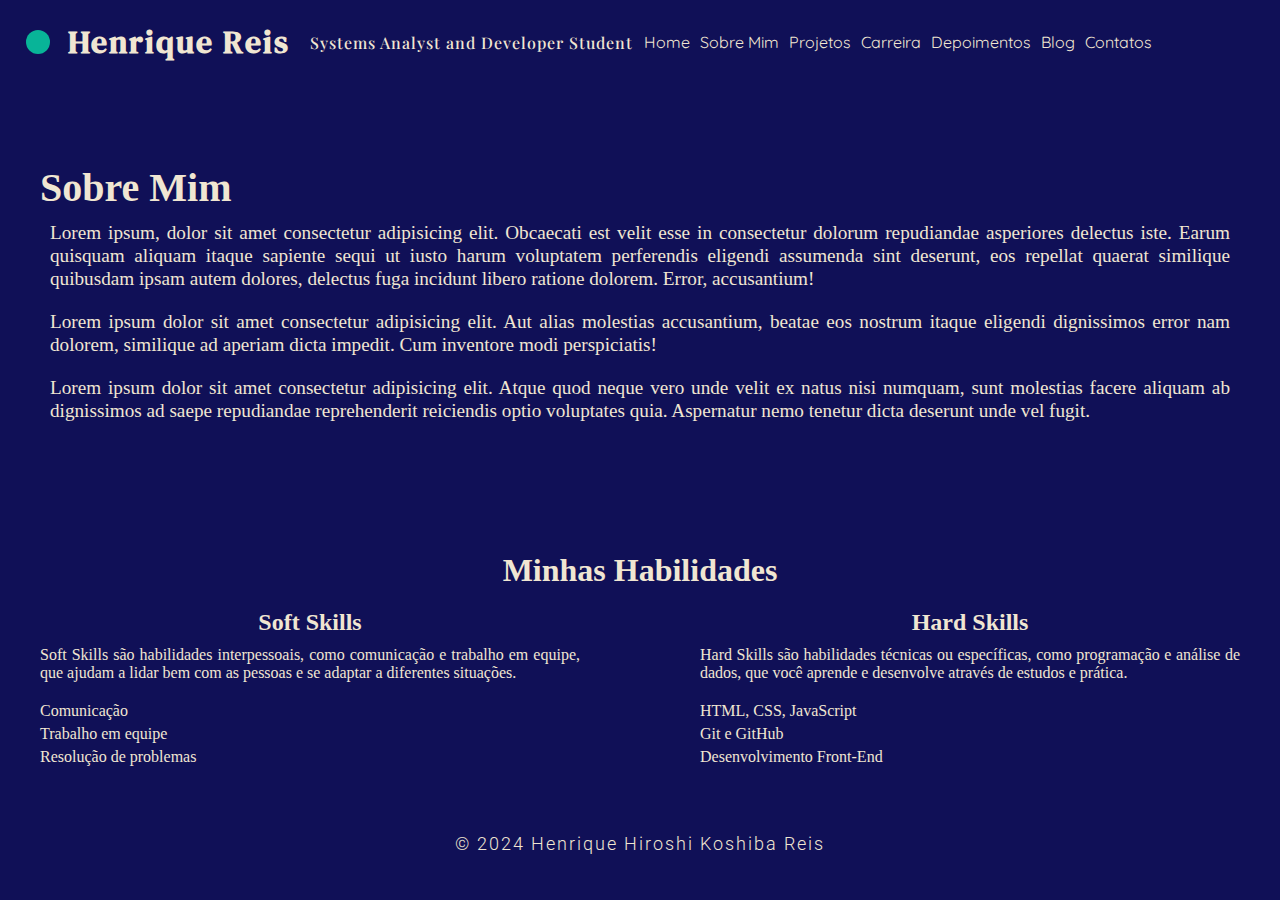
<file: html/sobre-mim.html>
<!DOCTYPE html>
<html lang="pt-BR">
  <head>
    <meta charset="UTF-8" />
    <meta name="viewport" content="width=device-width, initial-scale=1.0" />
    <link rel="stylesheet" href="../css/style.css" />
    <title>Sobre Mim | Henrique Reis</title>
  </head>
  <body>
    <!-- Cabeçalho -->
    <header>
      <div class="header-esq">
        <h1 class="header-name">Henrique Reis</h1>
        <p class="header-desc">Systems Analyst and Developer Student</p>
      </div>

      <div class="header-ball"></div>

      <nav class="header-dir">
        <a href="index.html">Home</a>
        <a href="sobre-mim.html">Sobre Mim</a>
        <a href="projetos.html">Projetos</a>
        <a href="carreira.html">Carreira</a>
        <a href="depoimentos.html">Depoimentos</a>
        <a href="blog.html">Blog</a>
        <a href="contatos.html">Contatos</a>
      </nav>
    </header>

    <!-- Seção Sobre Mim -->
    <section id="sobre-mim">
      <h2 class="section-title">Sobre Mim</h2>
      <div class="desc-sobre-mim">
        <p>
          Lorem ipsum, dolor sit amet consectetur adipisicing elit. Obcaecati
          est velit esse in consectetur dolorum repudiandae asperiores delectus
          iste. Earum quisquam aliquam itaque sapiente sequi ut iusto harum
          voluptatem perferendis eligendi assumenda sint deserunt, eos repellat
          quaerat similique quibusdam ipsam autem dolores, delectus fuga
          incidunt libero ratione dolorem. Error, accusantium!
        </p>
        <p>
          Lorem ipsum dolor sit amet consectetur adipisicing elit. Aut alias
          molestias accusantium, beatae eos nostrum itaque eligendi dignissimos
          error nam dolorem, similique ad aperiam dicta impedit. Cum inventore
          modi perspiciatis!
        </p>
        <p>
          Lorem ipsum dolor sit amet consectetur adipisicing elit. Atque quod
          neque vero unde velit ex natus nisi numquam, sunt molestias facere
          aliquam ab dignissimos ad saepe repudiandae reprehenderit reiciendis
          optio voluptates quia. Aspernatur nemo tenetur dicta deserunt unde vel
          fugit.
        </p>
      </div>
    </section>

    <!-- Minhas Skills -->
    <section class="skills">
      <h3 class="my-skills">Minhas Habilidades</h3>
      <div class="skills-content">
        <div class="skills-esq">
          <h4>Soft Skills</h4>
          <p>
            Soft Skills são habilidades interpessoais, como comunicação e
            trabalho em equipe, que ajudam a lidar bem com as pessoas e se
            adaptar a diferentes situações.
          </p>
          <ul>
            <li>Comunicação</li>
            <li>Trabalho em equipe</li>
            <li>Resolução de problemas</li>
            <!-- Outras Soft Skills -->
          </ul>
        </div>
        <div class="skills-dir">
          <h4>Hard Skills</h4>
          <p>
            Hard Skills são habilidades técnicas ou específicas, como
            programação e análise de dados, que você aprende e desenvolve
            através de estudos e prática.
          </p>
          <ul>
            <li>HTML, CSS, JavaScript</li>
            <li>Git e GitHub</li>
            <li>Desenvolvimento Front-End</li>
            <!-- Outras Hard Skills -->
          </ul>
        </div>
      </div>
    </section>

    <!-- Rodapé -->
    <footer class="direitos">
      <h3>&copy; 2024 Henrique Hiroshi Koshiba Reis</h3>
    </footer>
  </body>
</html>
</file>
<file: css/style.css>
@import url("https://fonts.googleapis.com/css2?family=Roboto:ital,wght@0,100;0,300;0,400;0,500;0,700;0,900;1,100;1,300;1,400;1,500;1,700;1,900&display=swap");
@import url("https://fonts.googleapis.com/css2?family=Quicksand:wght@300..700&display=swap");
@import url("https://fonts.googleapis.com/css2?family=DM+Serif+Text:ital@0;1&family=Quicksand:wght@300..700&display=swap");
@import url("https://fonts.googleapis.com/css2?family=DM+Serif+Text:ital@0;1&family=Playfair+Display:ital,wght@0,400..900;1,400..900&family=Quicksand:wght@300..700&display=swap");

* {
  margin: 0;
  padding: 0;
  text-decoration: none;
  color: #f0e6d2;
}

html,
body {
  font-family: Georgia, "Times New Roman", Times, serif;
  background-color: #101057;
  margin: 0;
  padding: 0;
  height: 100%;
  color: #f0e6d2;
}

header {
  display: flex;
  justify-content: space-between;
  padding: 20px;
  align-items: center;
}

.header-esq {
  display: flex;
  align-items: center;
  gap: 20px;
  margin-left: 48px;
}

.header-esq h1,
.header-esq p {
  display: inline-block;
  margin: 0;
}

.header-name {
  font-family: "DM Serif Text", serif;
  letter-spacing: 2px;
}

.header-desc {
  font-family: "Playfair Display", serif;
  font-weight: 500;
  letter-spacing: 1px;
}

.header-dir {
  font-family: "Quicksand", sans-serif;
  display: flex;
  align-items: center;
  justify-content: space-between;
  gap: 10px;
  margin-right: 12vh;
}

.header-dir nav a {
  color: #f0e6d2 !important;
  text-decoration: none;
  margin: 0 15px;
  font-weight: bold;
  font-size: 1rem;
}

.header-dir nav a:hover {
  text-decoration: underline;
}

.header-ball {
  width: 24px;
  height: 24px;
  background-color: #08b498;
  border-radius: 50%;
  position: absolute;
  top: 42px;
  left: 38px;
  transform: translate(-50%, -50%);
}

main {
  display: flex;
  justify-content: center;
  align-items: center;
  height: 80vh;
  padding: 20px;
}

.main-ball {
  width: 24px;
  height: 24px;
  background-color: #08b498;
  border-radius: 50%;
  position: absolute;
  top: 45%;
  left: 40%;
  transform: translate(-50%, -50%);
}

.main-esq {
  flex: 1;
  text-align: left;
  position: relative;
}

.main-dir {
  flex: 1;
  text-align: left;
  max-width: 500px;
  margin-right: 12vh;
  margin-left: 20px;
  font-family: "Quicksand", sans-serif;
}

.main-title {
  font-family: "Roboto", sans-serif;
  font-size: 5rem;
  font-weight: bold;
  margin: 0;
  margin-left: 48px;
  color: #f0e6d2;
  line-height: 1.2;
  text-align: left;
}

.destaque {
  position: relative;
}

.destaque::after {
  content: "";
  position: absolute;
  left: 0;
  bottom: 5px;
  width: 100%;
  height: 8px;
  background-color: #08b498;
  z-index: -1;
}

.main-dir h3 {
  font-size: 1.2rem;
  line-height: 1.4;
  margin-top: 20vh;
}

@media (max-width: 768px) {
  header {
    flex-direction: column;
  }

  main {
    flex-direction: column;
    text-align: center;
  }

  .main-esq,
  .main-dir {
    flex: none;
    width: 100%;
    margin-bottom: 20px;
  }

  .main-title {
    font-size: 2.5rem;
  }

  .main-dir h3 {
    font-size: 1.1rem;
  }
}

#sobre-mim {
  padding: 80px 40px;
  background-color: #101057;
  color: #f0e6d2;
}

.section-title {
  font-size: 2.5rem;
  text-align: left;
  margin: 0 auto;
  max-width: 140vh;
}

.desc-sobre-mim p {
  font-size: 1.2rem;
  line-height: 1.2;
  text-align: justify;
  margin-bottom: 15px;
  padding: 10px;
  margin: 0 auto;
  max-width: 140vh;
}

.direitos h3 {
  text-align: center;
  font-family: "Roboto", sans-serif;
  font-weight: 300;
  font-size: 18px;
  letter-spacing: 2px;
  margin-bottom: 8px;
  position: relative;
  width: 100%;
  bottom: -22px;
}

/* Sobre Mim */
.skills {
  padding: 40px;
  background-color: #101057;
  color: #f0e6d2;
  text-align: center; /* Certifica que o texto está centralizado */
}

.skills h3 {
  font-size: 2rem;
  margin-bottom: 20px;
}

.skills-content {
  display: flex;
  justify-content: space-between;
  gap: 20px;
  max-width: 1200px;
  margin: 0 auto;
}

.skills-esq,
.skills-dir {
  flex: 1;
  max-width: 45%;
}

.skills-esq h4,
.skills-dir h4 {
  font-size: 1.5rem;
  margin-bottom: 10px;
}

.skills-esq p,
.skills-dir p {
  text-align: justify;
  margin-bottom: 20px;
}

.skills-esq ul,
.skills-dir ul {
  list-style-type: none;
  padding-left: 0;
  text-align: left;
}

.skills-esq li,
.skills-dir li {
  margin-bottom: 5px;
}

@media (max-width: 768px) {
  .skills-content {
    flex-direction: column;
    align-items: center;
  }

  .skills-esq,
  .skills-dir {
    max-width: 100%;
    text-align: center;
  }

  .skills-esq ul,
  .skills-dir ul {
    text-align: center;
  }
}

@media (max-width: 768px) {
  .skills-content {
    flex-direction: column;
    align-items: center;
  }

  .skills-esq,
  .skills-dir {
    max-width: 100%;
    text-align: center;
  }

  .skills-esq ul,
  .skills-dir ul {
    text-align: center;
  }
}
</file>
